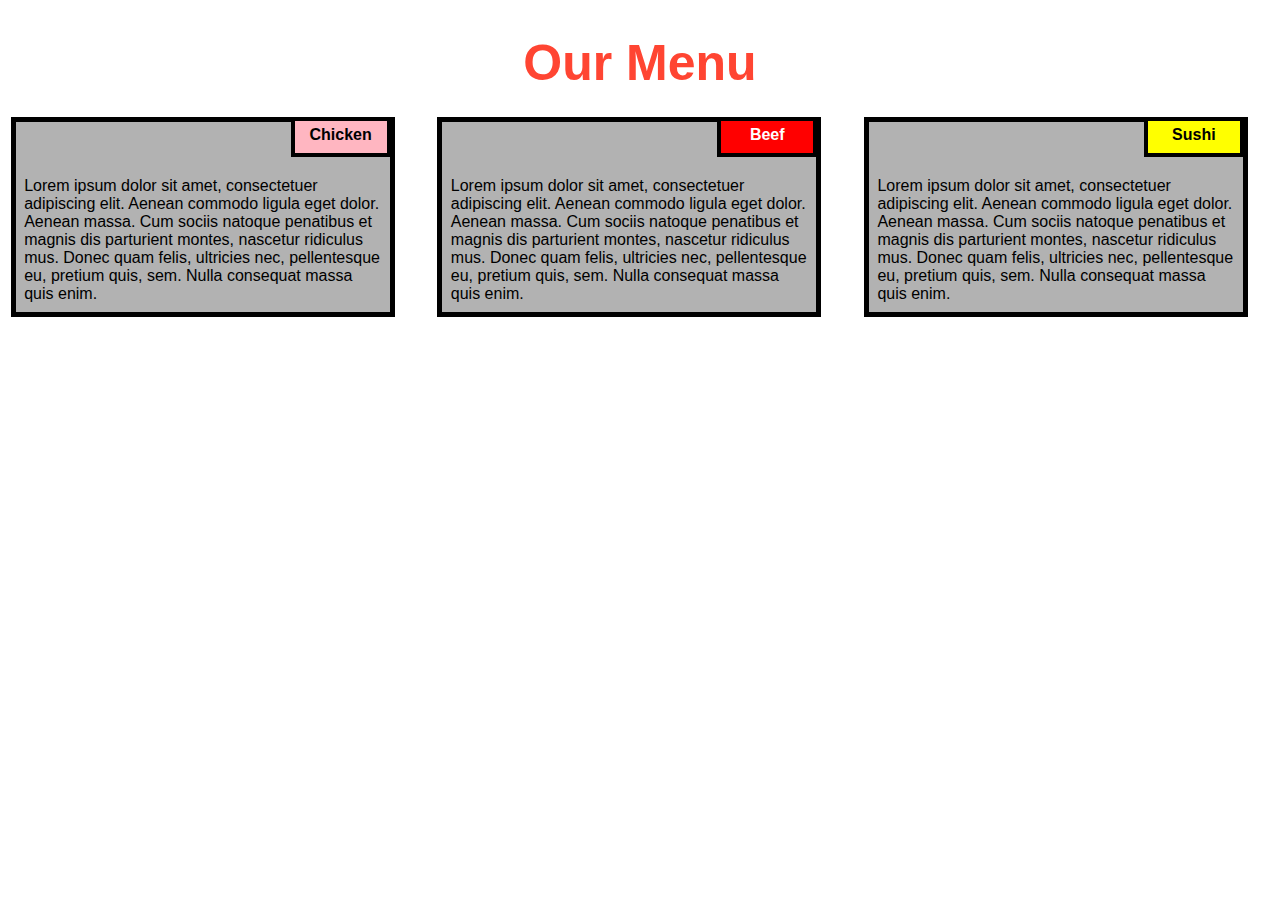
<file: module2-solution/index.html>
<!DOCTYPE html>
<html>
<head>
<title>Responsive Layout</title>
<meta name="viewport" content="width=device-width, initial-scale=1">
<link rel="stylesheet" type="text/css" href="css/style.css">
</head>
<body>
<h1>Our Menu</h1>
  <div class="col-lg-4 col-md-6 col-sm-12">
  	<div class="box">
  		<p class="content-name name1">Chicken</p>
  		<p class="content">Lorem ipsum dolor sit amet, consectetuer adipiscing elit. Aenean commodo ligula eget dolor. Aenean massa. Cum sociis natoque penatibus et magnis dis parturient montes, nascetur ridiculus mus. Donec quam felis, ultricies nec, pellentesque eu, pretium quis, sem. Nulla consequat massa quis enim.</p>
  	</div>
  </div>

  <div class="col-lg-4 col-md-6 col-sm-12">
  	<div class="box">
   		<p class="content-name name2">Beef</p>
   		<p class="content">Lorem ipsum dolor sit amet, consectetuer adipiscing elit. Aenean commodo ligula eget dolor. Aenean massa. Cum sociis natoque penatibus et magnis dis parturient montes, nascetur ridiculus mus. Donec quam felis, ultricies nec, pellentesque eu, pretium quis, sem. Nulla consequat massa quis enim.</p>
  	</div>
  </div>

  <div class="col-lg-4 col-md-12 col-sm-12">
  	<div class="box">
  		<p class="content-name name3">Sushi</p>
  		<p class="content">Lorem ipsum dolor sit amet, consectetuer adipiscing elit. Aenean commodo ligula eget dolor. Aenean massa. Cum sociis natoque penatibus et magnis dis parturient montes, nascetur ridiculus mus. Donec quam felis, ultricies nec, pellentesque eu, pretium quis, sem. Nulla consequat massa quis enim.</p>
  	</div>	
  </div>

</body>
</html>
</file>
<file: module2-solution/css/style.css>
* {
    box-sizing: border-box;
  }
  
  body{
      margin: 0;
      padding: 0;
    font-family: "Comic Sans MS", cursive, sans-serif;
  }
  
  .row{
    margin-top: 5%;
    margin-bottom: 5%;
  }
  
  h1 {
    margin-bottom: 15px;
    text-align: center;
    color: #ff4532;
    font-size: 50px;
  }
  

  .box{
    width: 100%;
    overflow: none;
  }
  
  .content-name{
    overflow: none;
    text-align: center;
    border: 4px solid black;
    width: 100px;
    height: 40px;
    padding: 5px;
    float: right;
    margin-right: 36px;
    margin-top: 0px;
    font-weight: bold;
    position: relative;
  }
  
  .content{
    border: 5px solid black;
    width: 90%;
    height: auto;
    margin: 2.5%;
    color: black
    font-size: 25px;
    padding: 2%;
    padding-top: 55px;
    background-color: rgba(0,0,0,0.3);
  }
  
  .name1{
    background-color: #FFB6C1;
  }
  
  .name2{
    color: white;
    background-color: #FF0000;
  }
  .name3{
    background-color: #FFFF00;
  }
  
  @media (min-width: 992px) {
    .col-lg-4 {
        float: left;
      width: 33.33%;
    }
  }
  
  @media (min-width: 768px) and (max-width: 991px) {
    .col-md-6,.col-md-12 {
      float: left;
    }
    .col-md-6 {
      width: 50%;
    }
    .col-md-12 {
      margin-left: -10px;
      width: 100%;
    }
    .name3{
      margin-right: 65px;
      width: 100px;
    }
  }
  
  @media (min-width: 0px) and (max-width: 767px) {
    .col-sm-12 {
        float: left;
      width: 100%;
    }
    .content-name{
      margin-right: 30px;
    }
  }
</file>
